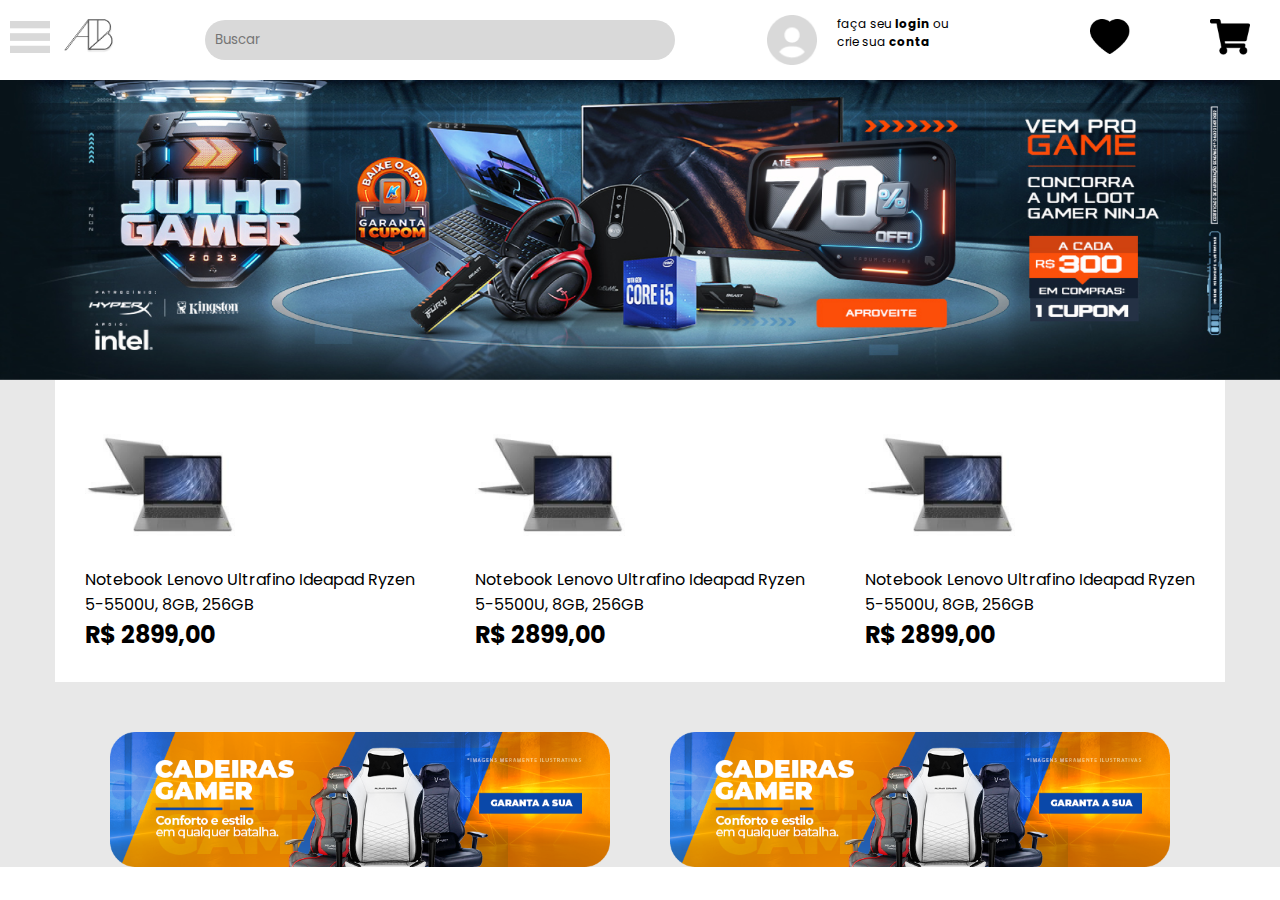
<file: e-commerce/index.html>
<!DOCTYPE html>
<html lang="en">

<head>
  <meta charset="UTF-8">
  <meta http-equiv="X-UA-Compatible" content="IE=edge">
  <meta name="viewport" content="width=device-width, initial-scale=1.0">
  <link rel="preconnect" href="https://fonts.gstatic.com" crossorigin>
  <link href="https://fonts.googleapis.com/css2?family=Dancing+Script&family=Poppins:wght@400;700;900&display=swap"
    rel="stylesheet">
  <link rel="stylesheet" href="./style.css">
  <title>Bebum</title>
</head>

<body>
  <header class="header">
    <div class="right">
      <button>
        <img src="./public/menu.png" alt="">
      </button>

      <img src="./public/logo.png" alt="Logo" id="logo">
    </div>

    <div class="center">
      <input type="text" placeholder="Buscar">
    </div>

    <div class="left">
      <img src="./public/user.png" alt="Usuário" class="user">
      <p>faça seu <span>login</span> ou <br> crie sua <span>conta</span></p>
    </div>

    <div class="box">
      <a href="">
        <img src="./public/heart.png" alt="">
      </a>
      <a href="">
        <img src="./public/carrinho.png" alt="">
      </a>

    </div>
  </header>

  <div class="container">

    <img src="./public/banner-1.png" alt="">
  </div>

  <div class="products">

    <div class="box-products">
      <a href="">
        <img src="./public/produto 1.png" alt="">
      </a>

      <p>Notebook Lenovo
        Ultrafino Ideapad Ryzen
        5-5500U, 8GB, 256GB
      </p>

      <h2>R$ 2899,00</h2>
    </div>


    <div class="box-products">
      <a href="">
        <img src="./public/produto 1.png" alt="">
      </a>

      <p>Notebook Lenovo
        Ultrafino Ideapad Ryzen
        5-5500U, 8GB, 256GB
      </p>

      <h2>R$ 2899,00</h2>
    </div>

    <div class="box-products">
      <a href="">
        <img src="./public/produto 1.png" alt="">
      </a>

      <p>Notebook Lenovo
        Ultrafino Ideapad Ryzen
        5-5500U, 8GB, 256GB
      </p>

      <h2>R$ 2899,00</h2>
    </div>

  </div>

  <div class="banner-2">
    <div class="ban     ">
      <img src="./public/banner-2.png" alt="">
      <img src="./public/banner-2.png" alt="" id="sub-banner">
    </div>
  </div>


</body>


</html>
</file>
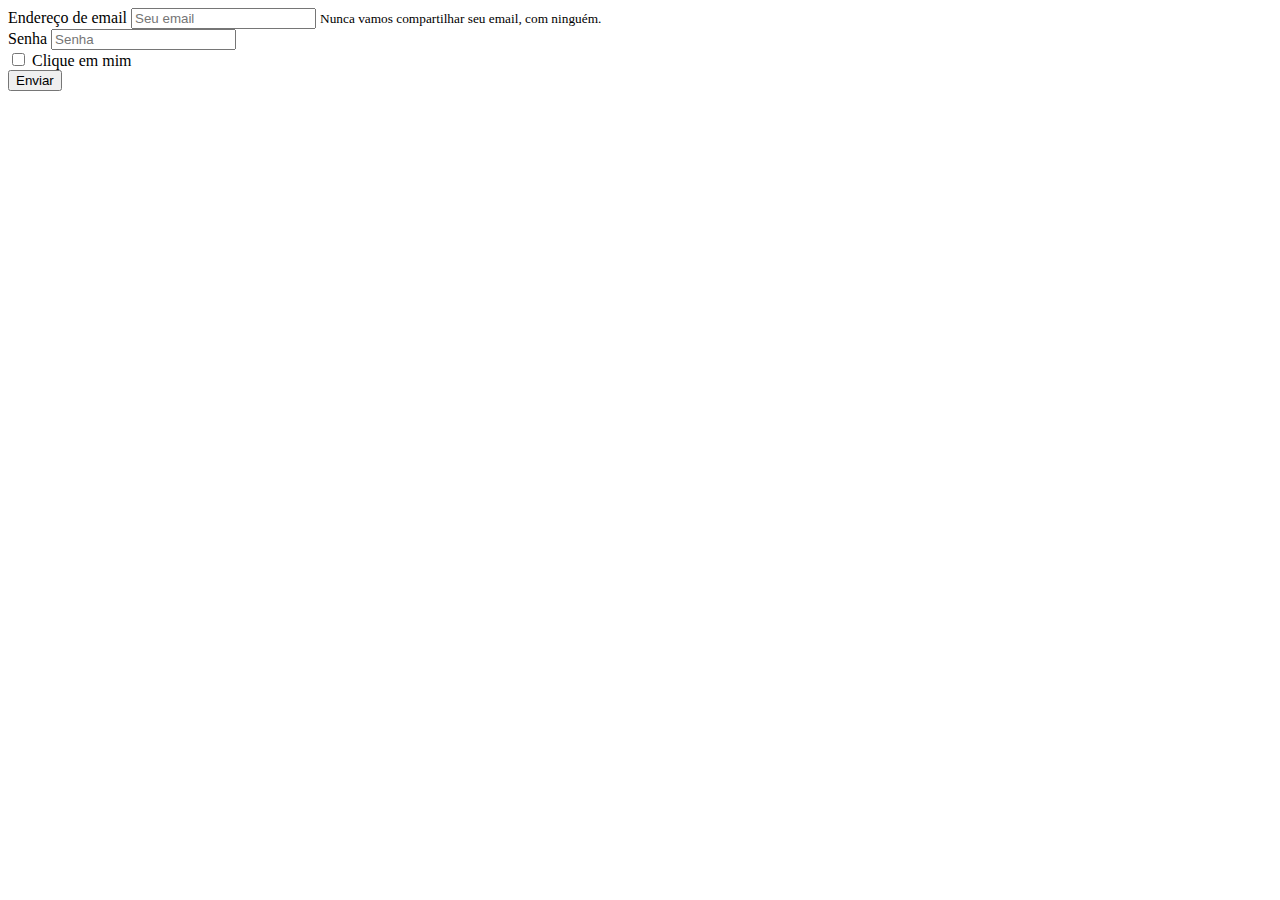
<file: formBootstrap/index.html>
<!DOCTYPE html>
<html lang="pt-br">

<head>
  <meta charset="UTF-8">
  <link rel="stylesheet" href="https://stackpath.bootstrapcdn.com/bootstrap/4.1.3/css/bootstrap.min.css"
    integrity="sha384-MCw98/SFnGE8fJT3GXwEOngsV7Zt27NXFoaoApmYm81iuXoPkFOJwJ8ERdknLPMO" crossorigin="anonymous">
  <title>Formulário Bootstrap</title>
</head>

<body>
  <form>
    <div class="form-group">
      <label for="exampleInputEmail1">Endereço de email</label>
      <input type="email" class="form-control" id="exampleInputEmail1" aria-describedby="emailHelp"
        placeholder="Seu email">
      <small id="emailHelp" class="form-text text-muted">Nunca vamos compartilhar seu email, com ninguém.</small>
    </div>
    <div class="form-group">
      <label for="exampleInputPassword1">Senha</label>
      <input type="password" class="form-control" id="exampleInputPassword1" placeholder="Senha">
    </div>
    <div class="form-group form-check">
      <input type="checkbox" class="form-check-input" id="exampleCheck1">
      <label class="form-check-label" for="exampleCheck1">Clique em mim</label>
    </div>
    <button type="submit" class="btn btn-primary">Enviar</button>
  </form>


</body>

</html>
</file>
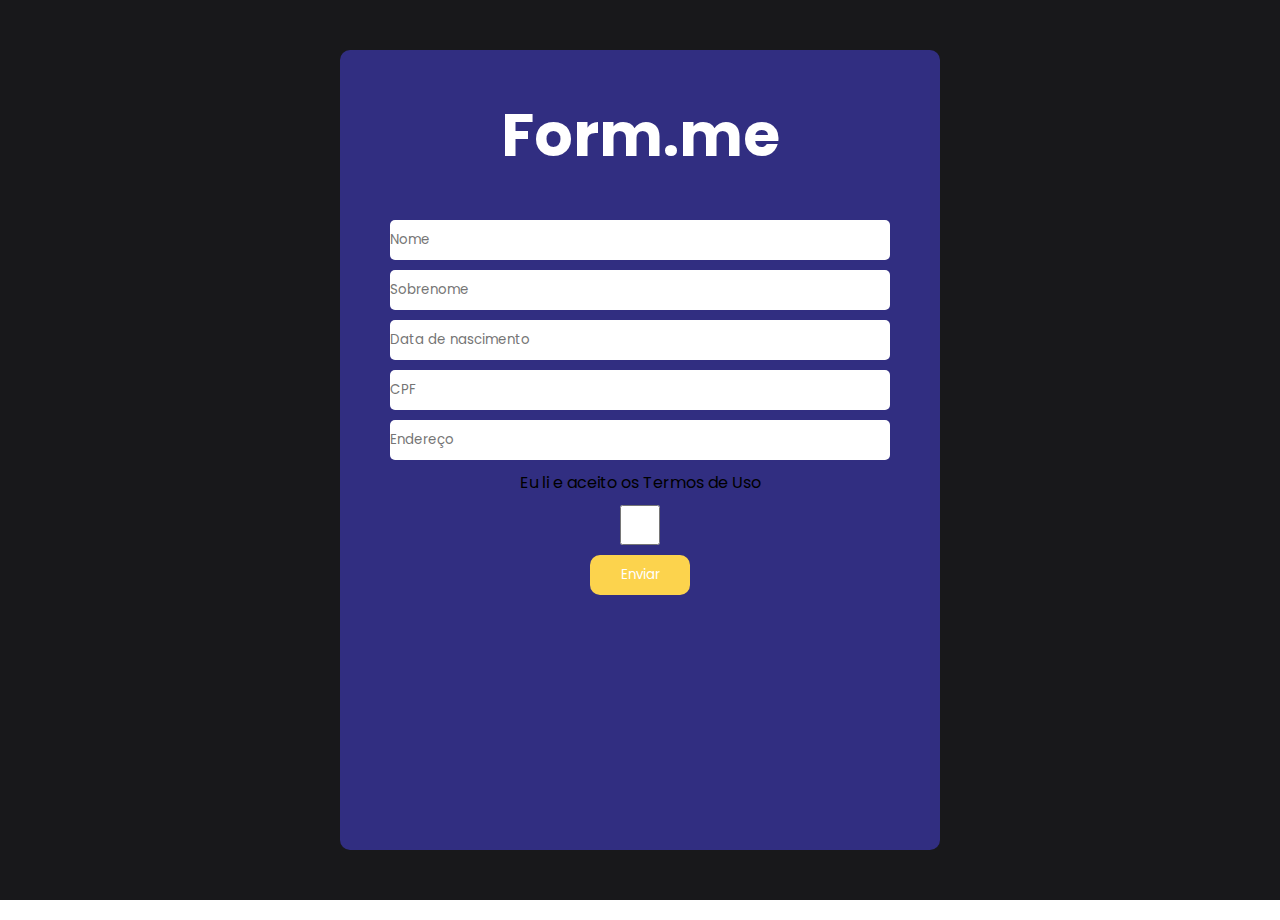
<file: Formulários/index.html>
<!DOCTYPE html>
<html lang="en">

<head>
  <meta charset="UTF-8">
  <meta http-equiv="X-UA-Compatible" content="IE=edge">
  <meta name="viewport" content="width=device-width, initial-scale=1.0">
  <link rel="preconnect" href="https://fonts.googleapis.com">
  <link rel="preconnect" href="https://fonts.gstatic.com" crossorigin>
  <link href="https://fonts.googleapis.com/css2?family=Dancing+Script&family=Poppins:wght@400;700;900&display=swap"
    rel="stylesheet">
  <link rel="stylesheet" href="./global.css">
  <title>Form.Me</title>
</head>

<body>
  <div class="container">

    <div class="row">

      <h1>Form.me</h1>
      <form action="">
        <input type="text" placeholder="Nome">
        <input type="text" placeholder="Sobrenome">
        <input type="text" placeholder="Data de nascimento">
        <input type="text" placeholder="CPF">
        <input type="text" placeholder="Endereço">

        <p>Eu li e aceito os <span>Termos de Uso</span></p>
        <input type="checkbox" class="form-control">

        <button>Enviar</button>
      </form>


    </div>

  </div>

</body>

</html>
</file>
<file: e-commerce/style.css>
*{
  margin: 0;
  padding: 0;
  font-family: 'Poppins', sans-serif;
}

.header{
  max-width: 1920px;
  height: 80px;
  display: flex;
  align-items: center;
  justify-content: space-between;
}

.right button{
  width: 10px;
  padding: 10px;
  background-color: #fff;
  border: none; 
  cursor: pointer;
}

.right button img{
  width: 40px;
}

.left{
  display: flex;
}

.left p{
  font-size: 12px;
  padding-left: 20px;
}

.left span {
  font-weight: bold;
}

.user{
  width: 50px;
}

#logo{
  width: 50px;
  padding-left: 40px;
}

#menu{
  padding-left: 40px;
  width: 50px;
}
.center input{
  width: 450px;
  height: 20px;
  background-color: #D9D9D9;
  border-radius: 20px;
  border: none;
  padding: 10px;
}

.box{
  max-width: 700px;
  display: flex;
  align-items: center;
  justify-content: space-between;
}

.box a {
  padding-left: 50px;
  padding-right: 30px;
}

.box a img{
  width: 40px;
}

.container{
  width: 100%;
  height: 300px;
}
.container img{
  height: 300px;
  width: 100%
}

.products{
  width: 100%;
  display: flex ;
  align-items: center;
  justify-content: center;

  background-color: #E8E8E8;
}

.box-products{
  width: 330px;  
  background-color: #fff;
  padding: 30px;
}

.box-products a img{
  width:150px;
}

.banner-2{
  padding-top: 50px;

  background-color: #E8E8E8;
}

.ban{
  width: 100%;
  display: flex;
  align-items: center;
  justify-content: center;
}

.ban img{
  width: 500px;
}



#sub-banner{
  padding-left: 60px;
}
</file>
<file: Formulários/global.css>
*{
  margin: 0;
  padding: 0;
  font-family: 'Poppins', sans-serif;
}

.container{
  max-width: 1920px;
  height: 900px; 
  display: flex;
  align-items: center;
  justify-content: center;
  
  background-color: rgb(24 24 27);
}

.row{
  width: 600px;
  height: 800px;
  border-radius: 10px;

  background-color: rgb(49 46 129);
}

.row h1{
  text-align: center;
  font-size: 60px;
  padding-bottom: 40px;
  padding-top: 40px;
  color: white;
}

.row form {
  width: 100%;
  height : 700px;
  display: flex;
  align-items: center;
  flex-direction: column;
  gap: 10px;
}

.row input{
  width: 500px;
  height: 40px;
  border: none;
  border-radius: 5px;
}

.row button{
  width: 100px;
  height: 40px;
  border-radius: 10px;
  border: none;
  color: white;
  background-color: rgb(252 211 77);
  cursor: pointer;
}

button:hover{
  background-color: rgb(253 230 138);
}
</file>
